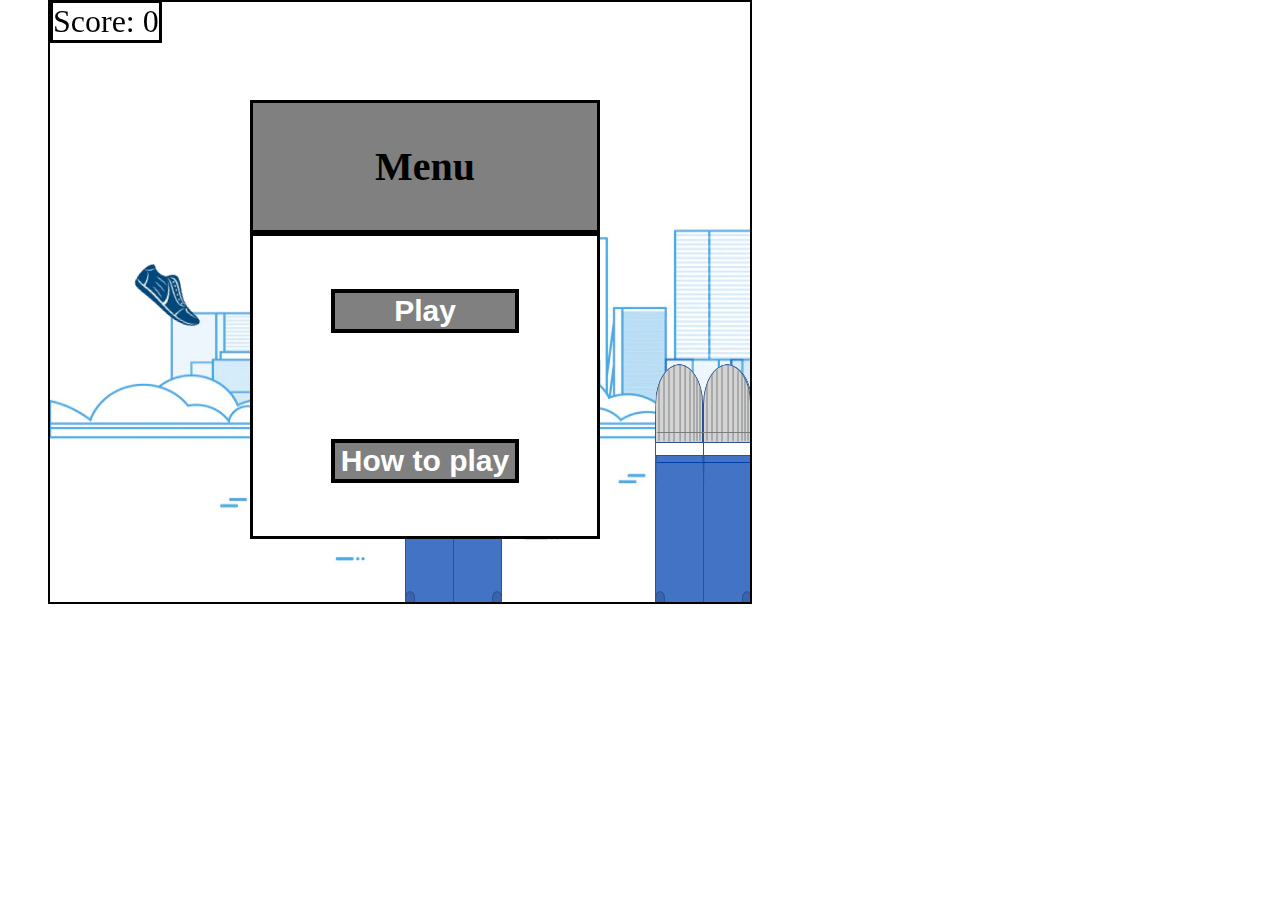
<file: index.html>
<!DOCTYPE html>
    <html lang="en">
    <head>
        <meta charset="UTF-8">
        <meta http-equiv="X-UA-Compatible" content="IE=edge">
        <meta name="viewport" content="width=device-width, initial-scale=1.0">
        <title>Document</title>
        <link rel="stylesheet" href="css/style.css">
    </head>
    <body>
        <div class = "score-board">
            Score Goes Here
        </div>
        <canvas></canvas>
        <div class="menu-ui">
            <div class = "menu-top">
                <p>Menu</p>
            </div>
            <div class="menu-main">
                <div class="buttons">
                    <button id="btn-play">Play</button>
                    <button id="btn-howto">How to play</button>
                </div>

                
                
            </div>

        </div>
        <script src="js/app.js"></script>
    </body>
    
    </html>
</file>
<file: css/style.css>
body {
    
    text-align: center;
    margin: 0;
    width: 800px;
    height: 600px;
    background-color: white;
}

canvas {
    border: solid 2px black;
    background-color: white;
}

ul {
    text-align: start;
}

button {
    background-color: gray;
    font-size: 30px;
    color: white;
    font-weight: bold;
    border: solid 4px black;
}

.score-board {
    font-size: xx-large;
    position: absolute;
    border: solid black;
    left: 50px;
    user-select: none;
}   

.menu-ui {
    display: flex;
    flex-direction: column;
    align-content:space-between;
}

.menu-top {
    
    background-color: gray;
    border: solid black
}

.menu-main {
    height: inherit;
    background-color: white;
    border: solid black;
}

.buttons {
    height: inherit;
    display: flex;
    flex-direction: column;
    flex-wrap: wrap;
    align-content: space-around;
    justify-content: space-around;

    
}
.menu-top p {
    font-size: 40px;
    font-weight: bold;
}
</file>
